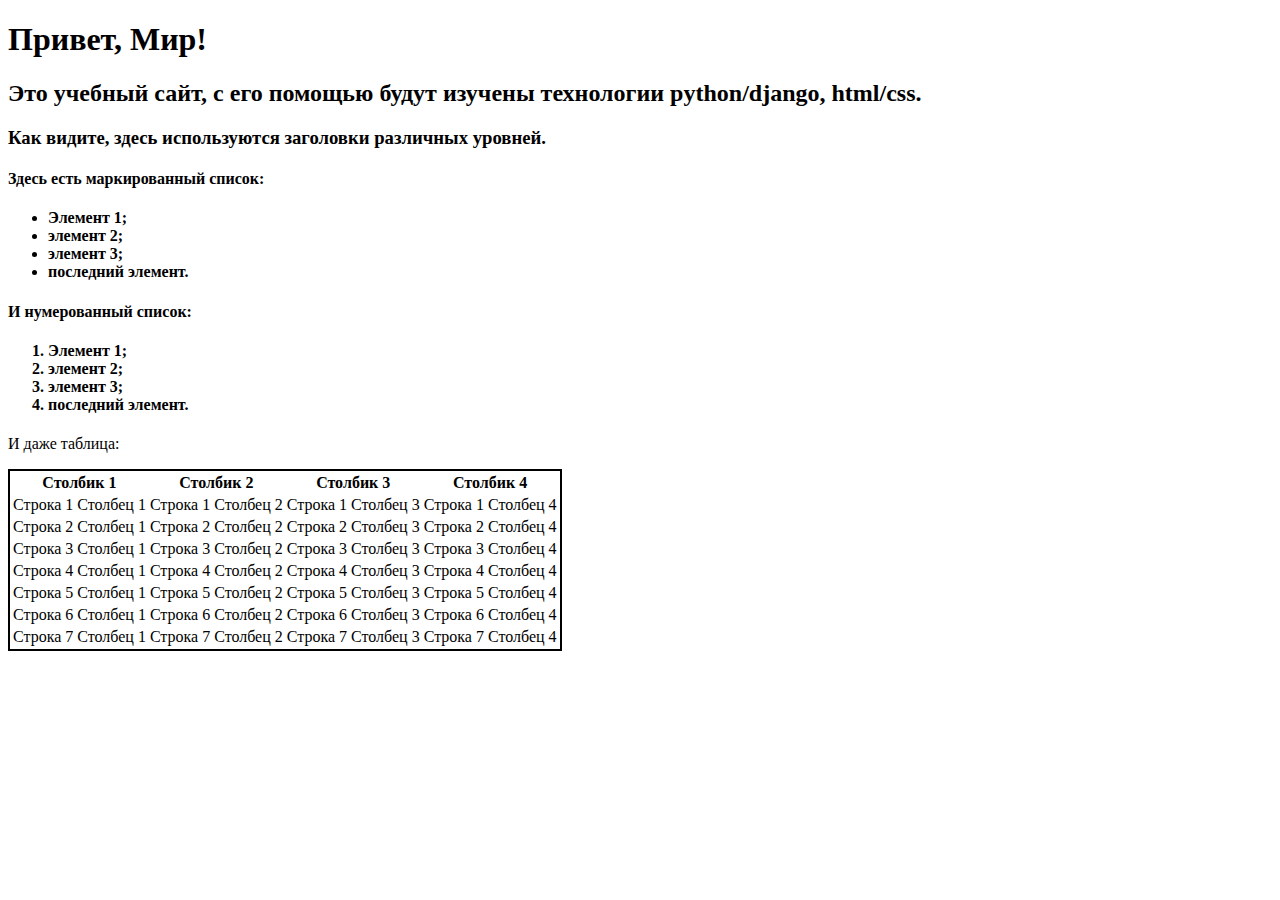
<file: lab2/firstwebpage/flatpages/templates/index.html>
<!DOCTYPE html>
<html>
    <head>
        <title>Привет, Мир!</title>
    </head>
    <body>
        <h1>Привет, Мир!</h1>
        <h2>Это учебный сайт, с его помощью будут изучены технологии
            python/django, html/css.</h2>
        <h3>Как видите, здесь используются заголовки различных
            уровней.</h3>
        <h4>
        <p>Здесь есть маркированный список:</p>
        </h4>
        <h4>
		<ul>
            <li>Элемент 1;</li>
            <li>элемент 2;</li>
            <li>элемент 3;</li>
            <li>последний элемент.</li>
        </ul>
		</h4>
        <h4>
        <p>И нумерованный список:</p>
        </h4>
            <h4>
		<ol>
            <li>Элемент 1;</li>
            <li>элемент 2;</li>
            <li>элемент 3;</li>
            <li>последний элемент.</li>
        </ol>
		</h4>
        <p>И даже таблица:</p>
        <table style="border: 2px solid">
            <thead>
                <tr>
                    <th>Столбик 1</th>
                    <th>Столбик 2</th>
                    <th>Столбик 3</th>
                    <th>Столбик 4</th>
                </tr>
            </thead>
            <tr>
                <td>Строка 1 Столбец 1</td>
                <td>Строка 1 Столбец 2</td>
                <td>Строка 1 Столбец 3</td>
                <td>Строка 1 Столбец 4</td>
            </tr>
            <tr>
                <td>Строка 2 Столбец 1</td>
                <td>Строка 2 Столбец 2</td>
                <td>Строка 2 Столбец 3</td>
                <td>Строка 2 Столбец 4</td>
            </tr>
            <tr>
                <td>Строка 3 Столбец 1</td>
                <td>Строка 3 Столбец 2</td>
                <td>Строка 3 Столбец 3</td>
                <td>Строка 3 Столбец 4</td>
            </tr>
			            <tr>
                <td>Строка 4 Столбец 1</td>
                <td>Строка 4 Столбец 2</td>
                <td>Строка 4 Столбец 3</td>
                <td>Строка 4 Столбец 4</td>
            </tr>
            <tr>
                <td>Строка 5 Столбец 1</td>
                <td>Строка 5 Столбец 2</td>
                <td>Строка 5 Столбец 3</td>
                <td>Строка 5 Столбец 4</td>
            </tr>
            <tr>
                <td>Строка 6 Столбец 1</td>
                <td>Строка 6 Столбец 2</td>
                <td>Строка 6 Столбец 3</td>
                <td>Строка 6 Столбец 4</td>
            </tr>
            <tr>
                <td>Строка 7 Столбец 1</td>
                <td>Строка 7 Столбец 2</td>
                <td>Строка 7 Столбец 3</td>
                <td>Строка 7 Столбец 4</td>
            </tr>
        </table>
    </body>
</html>
</file>
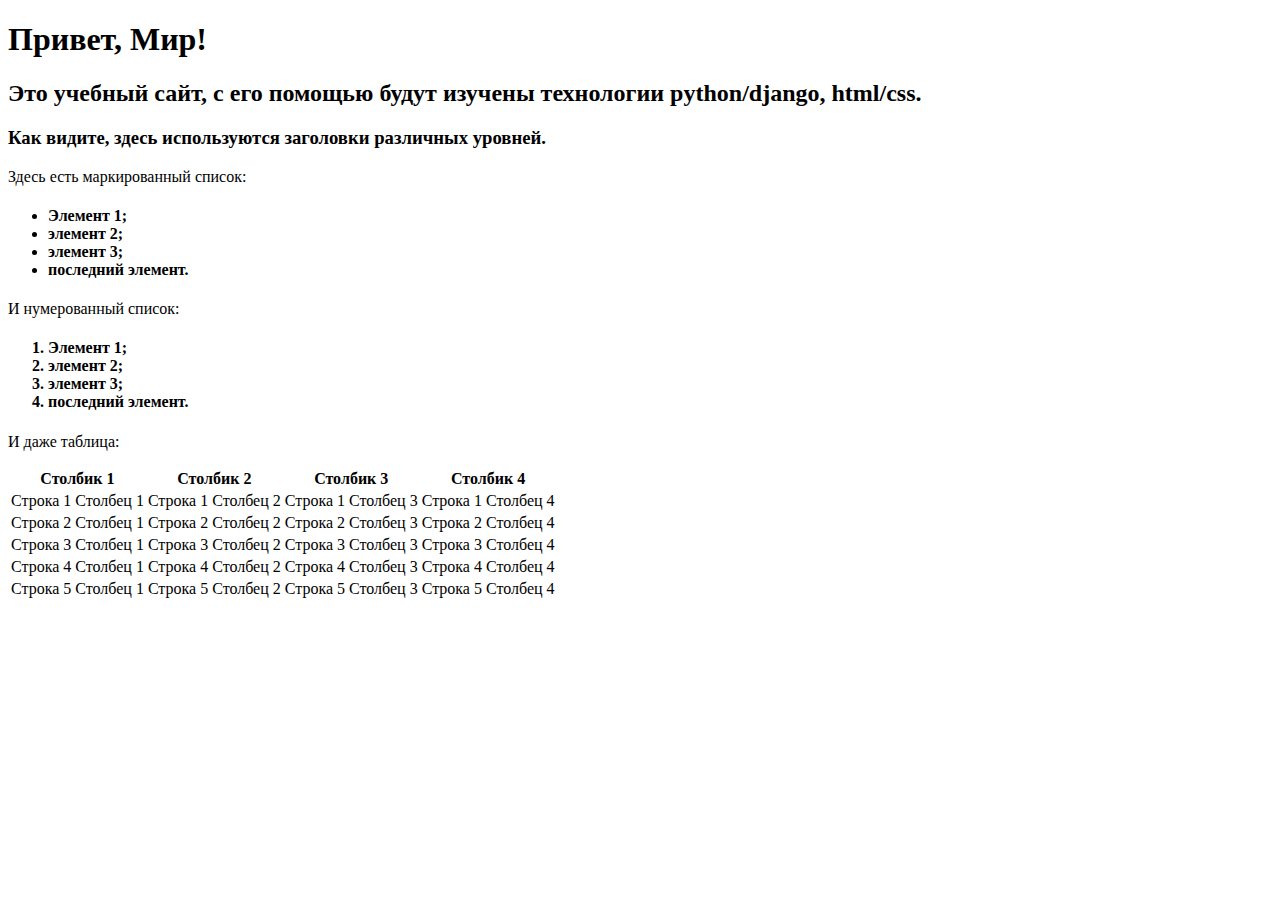
<file: lab2/firstwebpage/flatpages/templates/А.html>
<!DOCTYPE html>
<html>
    <head>
        <title>Привет, Мир!</title>
    </head>
    <body>
        <h1>Привет, Мир!</h1>
        <h2>Это учебный сайт, с его помощью будут изучены технологии
            python/django, html/css.</h2>
        <h3>Как видите, здесь используются заголовки различных
            уровней.</h3>
        <p>Здесь есть маркированный список:</p>
        <h4>
		<ul>
            <li>Элемент 1;</li>
            <li>элемент 2;</li>
            <li>элемент 3;</li>
            <li>последний элемент.</li>
        </ul>
		</h4>
        <p>И нумерованный список:</p>
        <h4>
		<ol>
            <li>Элемент 1;</li>
            <li>элемент 2;</li>
            <li>элемент 3;</li>
            <li>последний элемент.</li>
        </ol>
		</h4>
        <p>И даже таблица:</p>
        <table style="border: none">
            <thead>
                <tr>
                    <th>Столбик 1</th>
                    <th>Столбик 2</th>
                    <th>Столбик 3</th>
                    <th>Столбик 4</th>
                </tr>
            </thead>
            <tr>
                <td>Строка 1 Столбец 1</td>
                <td>Строка 1 Столбец 2</td>
                <td>Строка 1 Столбец 3</td>
                <td>Строка 1 Столбец 4</td>
            </tr>
            <tr>
                <td>Строка 2 Столбец 1</td>
                <td>Строка 2 Столбец 2</td>
                <td>Строка 2 Столбец 3</td>
                <td>Строка 2 Столбец 4</td>
            </tr>
            <tr>
                <td>Строка 3 Столбец 1</td>
                <td>Строка 3 Столбец 2</td>
                <td>Строка 3 Столбец 3</td>
                <td>Строка 3 Столбец 4</td>
            </tr>
			            <tr>
                <td>Строка 4 Столбец 1</td>
                <td>Строка 4 Столбец 2</td>
                <td>Строка 4 Столбец 3</td>
                <td>Строка 4 Столбец 4</td>
            </tr>
            <tr>
                <td>Строка 5 Столбец 1</td>
                <td>Строка 5 Столбец 2</td>
                <td>Строка 5 Столбец 3</td>
                <td>Строка 5 Столбец 4</td>
            </tr>
        </table>
    </body>
</html>
</file>
